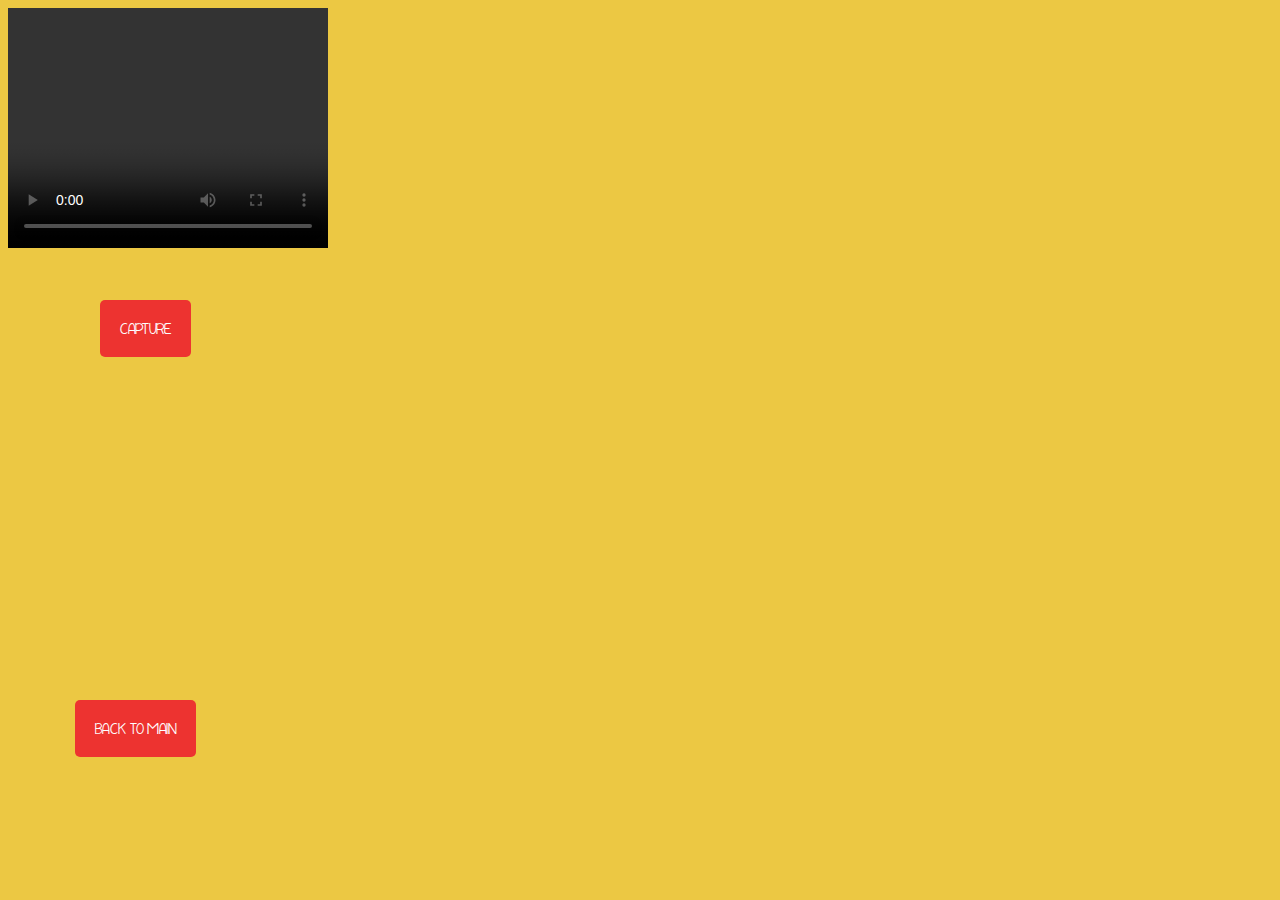
<file: cameraCap.html>
<!DOCTYPE html>
<html lang="en">
    <head>
        <meta charser="UTF-8">
        <title>Camera App</title>
        <link rel="stylesheet" href="./style.css">
        <link rel="stylesheet" href="./forecast.html">
        <link rel="stylesheet" href="./main.js">
        	<link rel="manifest" href="./manifest.json">


        <link rel="apple-touch-icon" href="images/hello-icon-152.png">
        <meta name="viewport" content="width=device-width, initial-scale=1.0">
        <meta name="theme-color" content="white"/>
        <meta name="apple-mobile-web-app-capable" content="yes">
        <meta name="apple-mobile-web-app-status-bar-style" content="black">
        <meta name="apple-mobile-web-app-title" content="Hello Weather">
        <meta name="msapplication-TileImage" content="images/hello-icon-144.png">
        <meta name="msapplication-TileColor" content="#FFFFFF">
        
        <meta charset="utf-8">
        <meta name="viewport" content="width=device-width">
        <link rel="stylesheet" href="https://stackpath.bootstrapcdn.com/bootstrap/4.3.1/css/bootstrap.min.css" integrity="sha384-ggOyR0iXCbMQv3Xipma34MD+dH/1fQ784/j6cY/iJTQUOhcWr7x9JvoRxT2MZw1T" crossorigin="anonymous">
        <style>
            @font-face{
            font-family: anotherFont;
            src: url(KGPayphone.ttf);
        }
            *{
                font-family: anotherFont;
            }
            
        #backBtn{
                position:absolute;
                top: 700px;
                left: 75px;
                background-color: white;
                color: #fff !important;
                text-transform: uppercase;
                text-decoration: none;
                background: #ed3330;
                padding: 20px;
                border-radius: 5px;
                display: inline-block;
                border: none;
                transition: all 0.4s ease 0s;
}
      #capture{
          position:absolute;
          top: 300px;
          left: 100px;  
          background-color: white;
          color: #fff !important;
          text-transform: uppercase;
          text-decoration: none;
          background: #ed3330;
          padding: 20px;
          border-radius: 5px;
          display: inline-block;
          border: none;
          transition: all 0.4s ease 0s;
}
            img{
                
            }
     #canvas {
         position: absolute;
         left:0px;
         top: 400px;
}
        
        </style>
    </head>
    <body style="background-color:#ECC843">
        <div class="bottom-block-wrapper h-centered">
    <video id="person" width="320" height="240" controls autoplay></video>
    <button id="capture" class="button">Capture</button>
    <canvas id="canvas" width="320" height="240"></canvas>
</div>

<div id="imageOptions" class="bottom-block-wrapper h-centered">
</div>
    <div>
            <button id="backBtn" class="button" onclick="window.location.href = 'index.html';">Back To Main</button>
            </div>
        




<script
    src="https://code.jquery.com/jquery-3.3.1.min.js" //integrity="sha256-FgpCb/KJQlLNfOu91ta32o/NMZxltwRo8QtmkMRdAu8=" crossorigin="anonymous">
</script>

<script>

  const images = [];
  var activeImage = images[0];
  var activeImageObject = new Image();

  const person = document.getElementById('person');
  const canvas = document.getElementById('canvas');
  const context = canvas.getContext('2d');

  const captureButton = document.getElementById('capture');
 
  var requestBody;
  const constraints = {
    video: true,
  };

  // Attach the video stream to the video element and autoplay.
  navigator.mediaDevices.getUserMedia(constraints)
    .then((stream) => {
      person.srcObject = stream;
  });

  // hook up event listener to the button capture
  captureButton.addEventListener('click', () => {

  // Draw the video frame to the canvas.
  context.drawImage(person, 0, 0, canvas.width, canvas.height);
  
   // Draw nicely done on the captured photo
  context.font = "20px Arial";
  context.fillText("Nice you did it!",12,20);
  });

// structure request body based on Cloud Vision API docs
// gets the image of the Data
function getImageData(type) {
 requestBody = {
    "requests":[
      {
        "image":{
          "content":canvas.toDataURL().split(",")[1]
        },
        "features":[
          {
            "type": type,
            "maxResults":10
          }
        ]
      }
    ]
  };
}
</script>
<script src="main.js"></script>
    <script src="sw.js"></script>
</body>
</html>
</file>
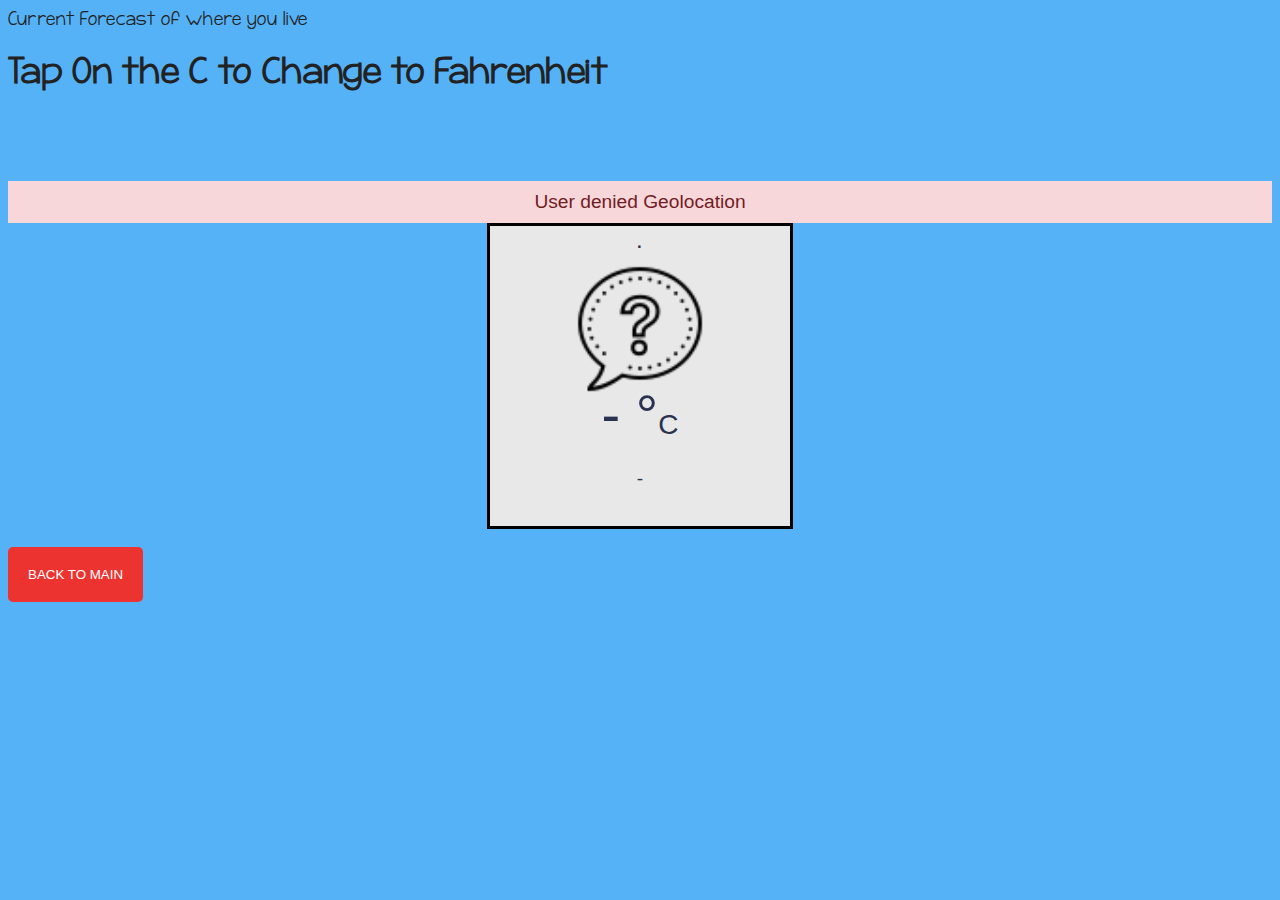
<file: forecast.html>
<!DOCTYPE html>
<html lang="en">
    <head>
        <meta charser="UTF-8">
        <title>Weather App</title>
        <link rel="stylesheet" href="./style.css">
        <link rel="stylesheet" href="./forecast.html">
        <link rel="stylesheet" href="./main.js">
        	<link rel="manifest" href="./manifest.json">


        <link rel="apple-touch-icon" href="images/hello-icon-152.png">
        <meta name="viewport" content="width=device-width, initial-scale=1.0">
        <meta name="theme-color" content="white"/>
        <meta name="apple-mobile-web-app-capable" content="yes">
        <meta name="apple-mobile-web-app-status-bar-style" content="black">
        <meta name="apple-mobile-web-app-title" content="Hello Weather">
        <meta name="msapplication-TileImage" content="images/hello-icon-144.png">
        <meta name="msapplication-TileColor" content="#FFFFFF">
        
        <meta charset="utf-8">
        <meta name="viewport" content="width=device-width">
        <link rel="stylesheet" href="https://stackpath.bootstrapcdn.com/bootstrap/4.3.1/css/bootstrap.min.css" integrity="sha384-ggOyR0iXCbMQv3Xipma34MD+dH/1fQ784/j6cY/iJTQUOhcWr7x9JvoRxT2MZw1T" crossorigin="anonymous">
        <style>
         @font-face {
            font-family: myFirstFont;
            src: url(PORKH___.TTF);
        }
        @font-face{
            font-family: anotherFont;
            src: url(KGPayphone.ttf);
        }
            h{
                font-family: anotherFont;
            }
            h1{
                font-family: anotherFont;
                size:20px;
            }
            #backBtn{
               
                background-color: white;
                color: #fff !important;
                text-transform: uppercase;
                text-decoration: none;
                background: #ed3330;
                padding: 20px;
                border-radius: 5px;
                display: inline-block;
                border: none;
                transition: all 0.4s ease 0s;
}
            img{
              width:150px;
              height:150px;
}
            
        
        </style>
    </head>
    <body style="background-color:#55b2f7">

        <div class="content" id="search">
            <h> Current Forecast of where you live</h>
            <h1> Tap On the C to Change to Fahrenheit</h1>
           <br>
           <div class="app-title">
      </div>
      <div class="notification"></div>
      <div class="weather-container">
        
        <div class="location">
          <p>.</p>
        </div>
        <div class="weather-icon">
          <img src="icons8-ask-question-80.png" alt="">        </div>
        <div class="temperature-value">
          <p>- °<span>C</span>
          </p>
        </div>
				<br>
        <div class="temperature-description">
          <p>-</p>
        </div>
          

      </div>
            <br>
       <div>
            <button id="backBtn" class="button" onclick="window.location.href = 'index.html';">Back To Main</button>
            </div>
    </div>
       
            
        
        
        <!--JavaScript starts from down below -->

 <script>
        const iconElement = document.querySelector(".weather-icon");
        const tempElement = document.querySelector(".temperature-value p");
        const descElement = document.querySelector(".temperature-description p");
        const locationElement = document.querySelector(".location p");
        const notificationElement = document.querySelector(".notification");

        // App data
        const weather = {};

        weather.temperature = {
          unit : "celsius"
        }
        
        const KELVIN = 273;
        const key = "b7bf96a0d52a6ae2fb2d5d5f4159fe43";
        
        // Browser check got help from online
        if('geolocation' in navigator){
          navigator.geolocation.getCurrentPosition(setPosition, showError);
          }
        else{
            notificationElement.style.display = "block";
            notificationElement.innerHTML = "<p>Browser doesn't Support Geolocation</p>";
     }
     
          // User's location
        function setPosition(position){
            let latitude = position.coords.latitude;
            let longitude = position.coords.longitude;
            getWeather(latitude, longitude);
}
      
        // Geoloc error message if not working
        function showError(error){
            notificationElement.style.display = "block";
            notificationElement.innerHTML = `<p> ${error.message} </p>`;
}
     // Retrieve weather api from: https://home.openweathermap.org/
     // this website guided me through how to do this
        function getWeather(latitude, longitude){
            let api = `https://api.openweathermap.org/data/2.5/weather?lat=${latitude}&lon=${longitude}&appid=${key}`;
    
            fetch(api)
                .then(function(response){
                let data = response.json();
                return data;
        })
            // easy to get the picture for the specfic description because I labeled the pics the array coordination
                .then(function(data){
                    weather.temperature.value = Math.floor(data.main.temp - KELVIN);
                    weather.description = data.weather[0].description;
                    weather.iconId = data.weather[0].icon;
                    weather.city = data.name;
                    weather.country = data.sys.country;
        })
                .then(function(){
                    displayWeather();
        });
}
     // Display information to User Interface
       function displayWeather(){
            iconElement.innerHTML = `<img src="weatherPics/${weather.iconId}.png"/>`;
            tempElement.innerHTML = `${weather.temperature.value}°<span>C</span>`;
            descElement.innerHTML = weather.description;
            locationElement.innerHTML = `${weather.city}, ${weather.country}`;
        }
     // conversion got helped from stackOverflow....thought it would be fun to implement
       // C to F conversion
        function celsiusToFahrenheit(temperature){
            return (temperature * 9/5) + 32;
}
     
     // Switch conversions
    tempElement.addEventListener("click", function(){
        if(weather.temperature.value === undefined) return;
    
        if(weather.temperature.unit == "celsius"){
            let fahrenheit = celsiusToFahrenheit(weather.temperature.value);
            fahrenheit = Math.floor(fahrenheit);
        
            tempElement.innerHTML = `${fahrenheit}°<span>F</span>`;
            weather.temperature.unit = "fahrenheit";
    }    else{
            tempElement.innerHTML = `${weather.temperature.value}°<span>C</span>`;
            weather.temperature.unit = "celsius"
    }
});
     
        </script>
        <script src="main.js"></script>
    <script src="sw.js"></script>
        
    </body>
</html>
</file>
<file: style.css>
.container{
    width: 300px;        
    display: block;
    margin: 0 auto;
    border-radius: 10px;
    padding-bottom : 50px;
	  margin-left: auto;
    margin-right: auto;
}

.app-title{
    width: 300px;
    height: 50px;
    border-radius: 10px 10px 0 0;
	  margin-left: auto;
  margin-right: auto;
}

.app-title p{
    text-align: center;
    padding: 15px;
    margin: 0 auto;
    font-size: 1.2em;
    color: #293251;
	  margin-left: auto;
  margin-right: auto;
}

.notification{
    background-color: #f8d7da;
    display: none;
}

.notification p{
    color: #721c24;
    font-size: 1.2em;
    margin: 0;
    text-align: center;
    padding: 10px 0;
}

.weather-container{
    width: 300px;
    height: 300px;
    background-color: #e8e8e8;
	  border: 3px solid black;
	  margin-left: auto;
  	margin-right: auto;
}

.weather-icon{
    width: 300px;
    height: 128px;
}

.weather-icon img{
    display: block;
    margin: 0 auto;
}

.temperature-value{
    width: 300px;
    height:60px;
}

.temperature-value p{
    padding: 0;
    margin: 0;
    color: #293251;
    font-size: 3.5em;
    text-align: center;
    cursor: pointer;
}

.temperature-value p:hover{
    
}

.temperature-value span{
    color: #293251;
    font-size: 0.5em;
}

.temperature-description{
    
}

.temperature-description p{
    padding: 8px;
    margin: 0;
    color: #293251;
    text-align: center;
    font-size: 1.2em;
}

.location{
    
}

.location p{
    margin: 0;
    padding: 0;
    color: #293251;
    text-align: center;
    font-size: 1.5em;
}

body {
    /* Typography Declarations */
    color: #222222;
    font-size: 1em;
    font-family: "Open Sans", "Helvetica Neue", sans-serif;
}

.content-footer,
.masthead-heading,
.masthead-intro {
  text-align: center;
}

.masthead {
  padding: 6em 0;
  background-image: url('https://i.imgur.com/yGmrlyg.jpg');
  background-size: cover;
  background-repeat: no-repeat;
  border-top: solid 1em #FFCF33;
}

.masthead-intro {
    /* Layout Declarations */
    margin-bottom: 0.1em;
    /* Typography Declarations */
    font-family: "Gentium Book Basic", Georgia, serif;
    font-size: 2em;
}

.masthead-heading {
    /* Layout Declarations */
    color: #F1C863;
    margin-top: -0.2em;
    /* Typography Declarations */
    font-family: "Open Sans", "Helvetica Neue", sans-serif;
    font-weight: bold;
    font-size: 6em;
    letter-spacing: -0.02em;
    text-transform: uppercase;
}

.introduction-section,
.location-section,
.questions-section {
    max-width: 38em;
    margin-left: auto;
    margin-right: auto;
    margin-top: 2em;
}

.introduction-section > p,
.location-section > p,
.questions-section,
.content-footer > p {
    /* Typography Declarations */
    font-weight: 300;
    letter-spacing: 0.05em;
}

.questions-section > h2 {
    font-family: "Gentium Book Basic", Georgia, serif;
    font-size: 1.2em;
    font-weight: bold;
    /* Layout */
    margin: 2em 0 1em 0;
}

section > h1 {
    margin-top: 2em;
}

.content-footer,
.masthead-heading,
.masthead-intro {
  text-align: center;
}

.masthead {
  padding: 6em 0;
  background-image: url('https://i.imgur.com/yGmrlyg.jpg');
  background-size: cover;
  background-repeat: no-repeat;
  border-top: solid 1em #FFCF33;
}

.masthead-intro {
  margin-bottom: 0.1em;
  font-family: "Gentium Book Basic", Georgia, serif;
    font-size: 2em;
}

.masthead-heading {
  margin-top: -0.2em;
  font-family: "Open Sans", "Helvetica Neue", sans-serif;
  font-weight: bold;
  font-size: 6em;
  letter-spacing: -0.02em;
  text-transform: uppercase;
}
.introduction > p,
.location > p,
.content-footer > p {
    /* Typography Declarations */
    font-weight: 300;
    letter-spacing: 0.05em;
}
h2 {
    /* Typography Declarations */
    font-family: "Gentium Book Basic", Georgia, serif;
    font-size: 1.2em;
    font-weight: bold;
}

.introduction-section,
.location-section,
.questions-section {
    max-width: 38em;
    margin-left: auto;
    margin-right: auto;
    margin-top: 2em;
}
.content-footer {
  margin: 50px 0;
  padding: 20px 0;
  text-align: center;
  background-color: #99cde8;
  text-decoration: none;
}
.social > li {
  display: inline-block;
  margin: 0 5px;
}
.content-footer > p {
  color: #F7EDE1;
}
a {
    font-weight: bold;
    text-decoration: none;
    color: #F1C863;
}
  
@media only screen and (max-width: 500px) {
    .masthead {
        padding: 3em 0;
    }
    .masthead-heading {
        font-size: 3em;
    }
    .content-footer {
        padding: 2em 2.5em;
  }
}
</file>
